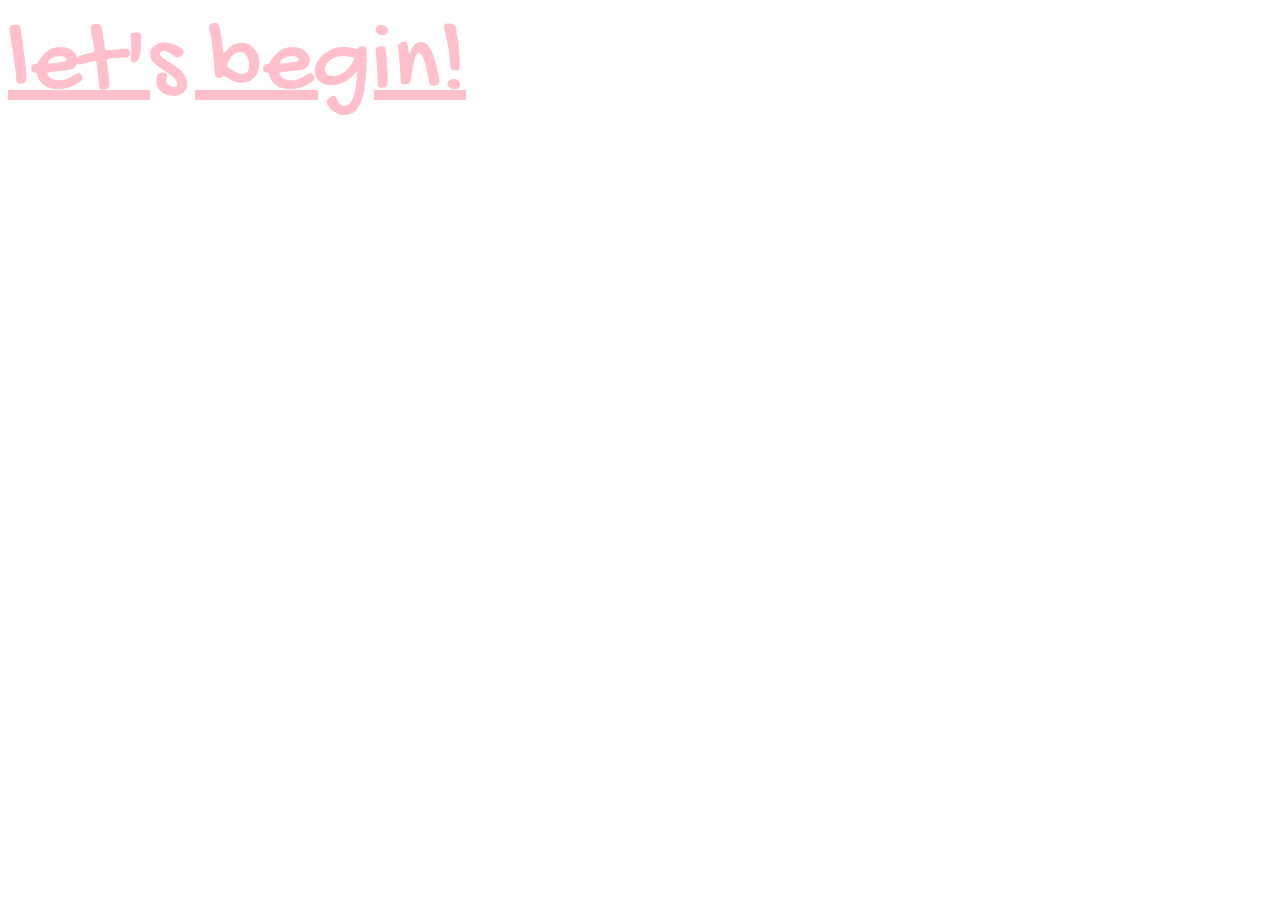
<file: index.html>
<!DOCTYPE html>
<html lang="en">
<head>
    <link rel="preconnect" href="https://fonts.googleapis.com">
<link rel="preconnect" href="https://fonts.gstatic.com" crossorigin>
<link href="https://fonts.googleapis.com/css2?family=Gochi+Hand&display=swap" rel="stylesheet">
    <meta charset="UTF-8">
    <meta http-equiv="X-UA-Compatible" content="IE=edge">
    <meta name="viewport" content="width=device-width, initial-scale=1.0">
    <link rel="stylesheet" href="startGame.html">
    <script src="game.js"></script>
    <title>begin</title>
    <style>
        body {
            background-image: url('https://images.unsplash.com/photo-1629385701021-fcd568a743e8?ixlib=rb-1.2.1&ixid=MnwxMjA3fDB8MHxzZWFyY2h8Mjh8fGljZSUyMGNyZWFtfGVufDB8fDB8fA%3D%3D&auto=format&fit=crop&w=800&q=60');
            background-size: cover;
        }
        p{
            font-family: 'Gochi Hand', cursive;
            text-align: center;
            margin-top: 25%;
            display: inline;
            font-size: 100px;
            text-decoration: none;
        }
        a {
            color:pink;
        }
    </style>
</head>
<body>
    <div>
        <p><a href="./startGame.html">let's begin!</a></p>
        
        
    </div>
</body>
</html>
</file>
